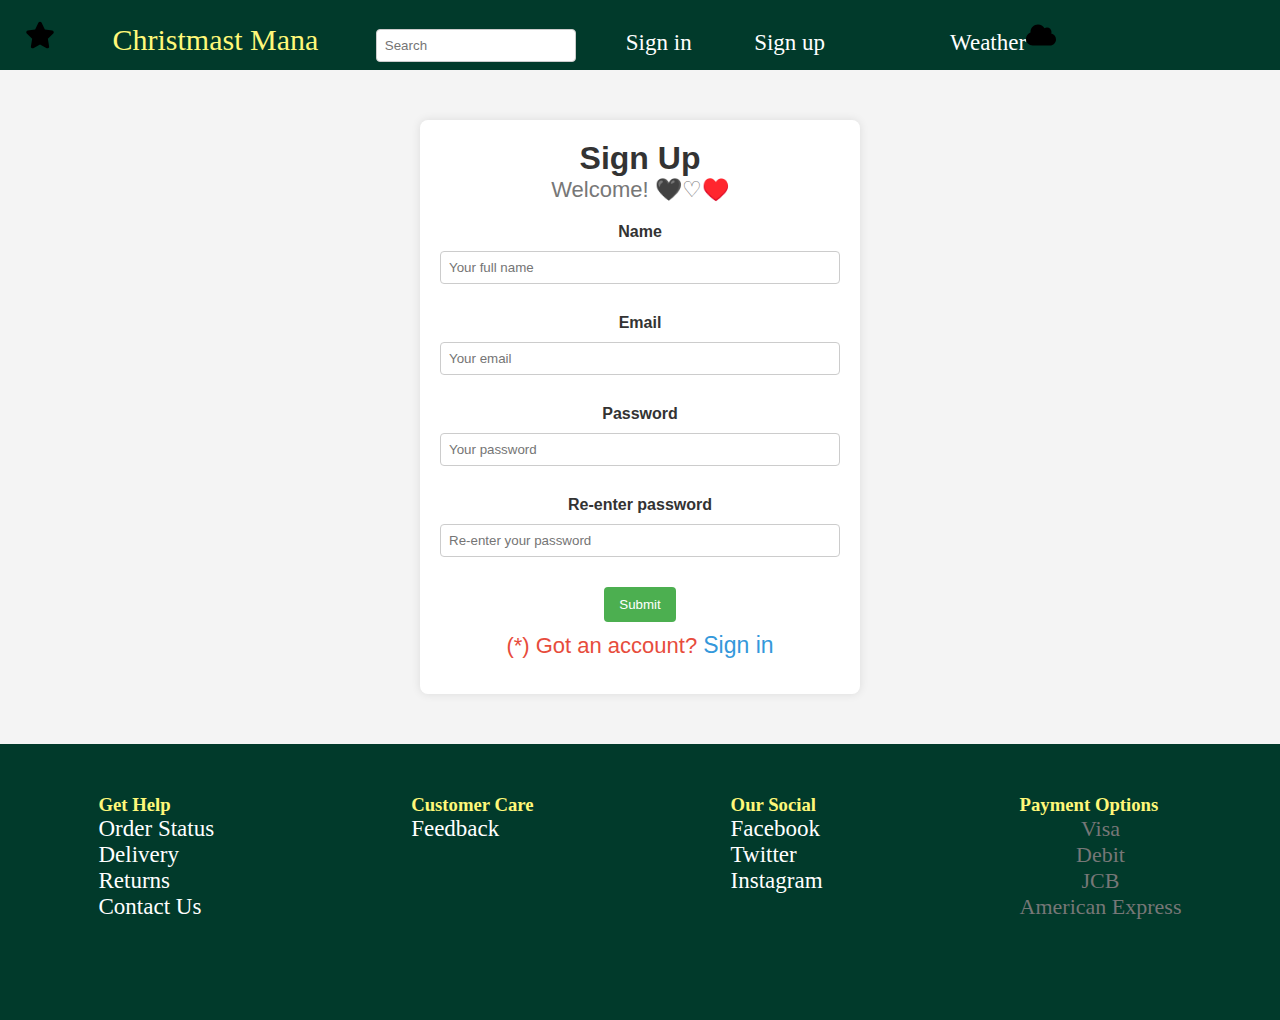
<file: page/signup.html>
<!DOCTYPE html>
<html lang="en">

<head>
    <meta charset="UTF-8">
    <meta name="viewport" content="width=device-width, initial-scale=1.0">
    <title>Document</title>
    <link rel="stylesheet" href="../stylecss/mainstyle.css">
    <link rel="stylesheet" href="../stylecss/signinup.css">

</head>

<body>
    <!-- Header -->
    <div class="header">
        <nav class="header_navbar">
            <ul class="header_navbar-list">
                <li class="header_navbar-item">
                    <svg xmlns="http://www.w3.org/2000/svg" height="30" width="30" viewBox="0 0 576 512"><!--!Font Awesome Free 6.5.1 by @fontawesome - https://fontawesome.com License - https://fontawesome.com/license/free Copyright 2023 Fonticons, Inc.--><path d="M316.9 18C311.6 7 300.4 0 288.1 0s-23.4 7-28.8 18L195 150.3 51.4 171.5c-12 1.8-22 10.2-25.7 21.7s-.7 24.2 7.9 32.7L137.8 329 113.2 474.7c-2 12 3 24.2 12.9 31.3s23 8 33.8 2.3l128.3-68.5 128.3 68.5c10.8 5.7 23.9 4.9 33.8-2.3s14.9-19.3 12.9-31.3L438.5 329 542.7 225.9c8.6-8.5 11.7-21.2 7.9-32.7s-13.7-19.9-25.7-21.7L381.2 150.3 316.9 18z"/></svg>
                    <div class="menu-child">
                        <div class="menu-child">
                            <ul class="menu-child-list">
                                <li><a href="main.html">Home</a></li>
                                <li><a href="boardgames.html">Boardgames</a></li>
                                <li><a href="games.html">Games</a></li>

                            </ul>
                        </div>
                        </i>

                </li>

                <li class="header_navbar-item " id="website_name">Christmast Mana</li>
                <li class="header_navbar-item "><input type="text " placeholder="Search ">
                    <i class="fa fa-search "></i></li>
            </ul>
            <ul class="header_navbar-list ">
                <li class="header_navbar-item "><a href="signin.html ">Sign in<i class="fa fa-sign-in "></i></a></li>
                <li class="header_navbar-item "><a href="signup.html ">Sign up<i class="fa fa-sign-out "></i></a></li>
                <li class="header_navbar-item "><a href="bag.html "><i class="fa-solid fa-bag-shopping"></i></a></li>
                <li class="header_navbar-item"><a href="../index.html">Weather</a><svg xmlns="http://www.w3.org/2000/svg" height="30" width="30" viewBox="0 0 640 512"><!--!Font Awesome Free 6.5.1 by @fontawesome - https://fontawesome.com License - https://fontawesome.com/license/free Copyright 2023 Fonticons, Inc.--><path d="M0 336c0 79.5 64.5 144 144 144H512c70.7 0 128-57.3 128-128c0-61.9-44-113.6-102.4-125.4c4.1-10.7 6.4-22.4 6.4-34.6c0-53-43-96-96-96c-19.7 0-38.1 6-53.3 16.2C367 64.2 315.3 32 256 32C167.6 32 96 103.6 96 192c0 2.7 .1 5.4 .2 8.1C40.2 219.8 0 273.2 0 336z"/></svg></li>

            </ul>
        </nav>
        </div>
        <div class="box ">
            <h1><b>Sign Up</b></h1>
            <p>Welcome! 🖤♡♥️</p>
            <form id="registerForm " onsubmit="return validateRegisterForm(); ">
                <div class="text-box ">
                    <h4>Name
                    </h4>
                    <input type="text " placeholder="Your full name " name="fullName " id="fullName ">
                </div>
                <div class="text-box ">
                    <h4>Email
                    </h4>
                    <input type="text " placeholder="Your email " name="email " id="email ">
                </div>
                <div class="text-box ">
                    <h4>Password
                    </h4>
                    <input type="password " placeholder="Your password " name="pwd " id="pwd ">
                </div>
                <div class="text-box ">
                    <h4>Re-enter password
                    </h4>
                    <input type="password " placeholder="Re-enter your password " name="rePwd " id="rePwd ">
                </div>
                <div class="text-box ">
                    <button type="submit ">Submit</button>
                    <p class="alert ">(*) Got an account? <a href="signin.html">Sign in</a></p>

                </div>
            </form>
        </div>

        <!-- Footer -->
        <div class="footer-container ">
            <div class="footer-items ">
                <h3>Get Help</h3>
                <a href="# ">Order Status</a>
                <br>
                <a href="# ">Delivery</a>
                <br>
                <a href="# ">Returns</a>
                <br>
                <a href="# ">Contact Us</a>
            </div>
            <div class="footer-items ">
                <h3>Customer Care</h3>
                <a href="# ">Feedback</a>

            </div>
            <div class="footer-items ">
                <h3>Our Social</h3>
                <a href="# ">Facebook</a>
                <br>
                <a href="# ">Twitter</a>
                <br>
                <a href="# ">Instagram</a>

            </div>
            <div class="footer-items ">
                <h3>Payment Options</h3>
                <p>Visa</p>
                <p>Debit</p>
                <p>JCB</p>
                <p>American Express</p>
            </div>
        </div>




        <script>
            // function validateLoginForm() {
            //     const loginEmail = document.getElementById('loginEmail').value;
            //     const loginPassword = document.getElementById('loginPassword').value;

            //     if (loginEmail.trim() === '' || loginPassword.trim() === '') {
            //         alert('Please fill in all information .');
            //         return false;
            //     }

            //     alert('Sign up successfully.');
            //     return true;
            // }

            function validateRegisterForm() {
                const fullName = document.getElementById('fullName').value;
                const email = document.getElementById('email').value;
                const pwd = document.getElementById('pwd').value;
                const rePwd = document.getElementById('rePwd').value;

                if (fullName.trim() === '' || email.trim() === '' || pwd.trim() === '' || rePwd.trim() === '') {
                    alert('Please fill in all information .');
                    return false;
                }

                if (pwd !== rePwd) {
                    alert('Password and re-enter password do not match.');
                    return false;
                }

                alert('Sign up successfully.');
                return true;
            }
        </script>

</body>

</html>
</file>
<file: stylecss/mainstyle.css>
* {
            margin: 0px;
            padding: 0px;
        }
        
        .slide img {
            width: 2000;
            height: 5000;
        }
        
        .header_navbar {
            display: flex;
            background-color: rgb(1, 58, 43);
            height: 30px;
            padding-top: 20px;
            padding-bottom: 20px;
            font-size: 30px;
            font-family: Rubik Bubbles;
            color: rgb(255, 248, 121);
        }
        
        .header_navbar-item {
            display: flex;
            align-items: center;
            margin: 0 25px;
            justify-content: space-between;
            display: inline-block;
            position: relative;
            color: rgb(255, 248, 121);
            /* padding-top: 10px; */
        }
        
        .header_navbar-item i {
            padding-left: 5px;
        }
        
        .header_navbar-item:hover .menu-child {
            opacity: 1;
            visibility: visible;
            color: rgb(255, 248, 121);
        }
        
        .menu-child {
            position: absolute;
            background-color: rgb(28, 43, 26);
            opacity: 0;
            visibility: hidden;
            transition: .25s linear;
            color: rgb(255, 248, 121);
        }
        
        ul .menu-child-list {
            list-style-type: none;
            color: rgb(255, 248, 121);
        }
        
        .menu-child-list li {
            padding: 10px;
            color: rgb(255, 248, 121);
            border-top: 1px solid #eee;
        }
        
        a {
            text-decoration: none;
            color: rgb(255, 255, 255);
            font-size: 23px
        }
        
        .about {
            background-color: rgb(0, 103, 76);
            padding-bottom: 40px;
            padding-top: 40px;
            display: flex;
            justify-content: space-between;
        }
        
        .about img {
            padding-right: 50px;
            padding-bottom: 30px;
            padding-top: 30px;
            border-radius: 100px;
        }
        
        .title {
            font-family: Rubik Bubbles;
            color: rgb(208, 245, 23);
            font-size: 70px;
        }
        
        .about p {
            font-family: Dhurjati;
            color: #eee;
        }
        
        .footer-container {
            display: flex;
            justify-content: space-around;
            font-family: Dhurjati;
            background-color: rgb(1, 58, 43);
            color: rgb(255, 248, 121);
            padding-top: 50px;
            padding-bottom: 100px;
        }
        
        p {
            font-size: 22px;
            /* font-family: 'Pixelify Sans', cursive; */
        }
        
        .footer-container h3 {
            font-family: Rubik Bubbles;
        }
</file>
<file: stylecss/signinup.css>
body {
    font-family: Arial, sans-serif;
    background-color: #f4f4f4;
}

.box {
    max-width: 400px;
    margin: 50px auto;
    padding: 20px;
    background-color: #fff;
    border-radius: 8px;
    box-shadow: 0 0 10px rgba(0, 0, 0, 0.1);
}

h1 {
    text-align: center;
    color: #333;
}

p {
    text-align: center;
    color: #777;
}

form {
    margin-top: 20px;
}

.text-box {
    margin-bottom: 15px;
}

h4 {
    margin-bottom: 5px;
    color: #333;
}

input {
    width: 100%;
    padding: 8px;
    margin-top: 5px;
    margin-bottom: 10px;
    box-sizing: border-box;
    border: 1px solid #ccc;
    border-radius: 4px;
}

button {
    background-color: #4caf50;
    color: #fff;
    padding: 10px 15px;
    border: none;
    border-radius: 4px;
    cursor: pointer;
}

button:hover {
    background-color: #45a049;
}

.alert {
    color: #777;
    text-align: center;
}
.text-box {
    text-align: center;
    margin-top: 20px;
}

.button {
    background-color: #3498db;
    color: #fff;
    border: none;
    padding: 10px 20px;
    cursor: pointer;
    border-radius: 5px;
}

.button:hover {
    background-color: #2980b9;
}

.alert {
    margin-top: 10px;
    color: #e74c3c;
}

.text-box a {
    color: #3498db;
    text-decoration: none;
}

.text-box a:hover {
    text-decoration: underline;
}
</file>
